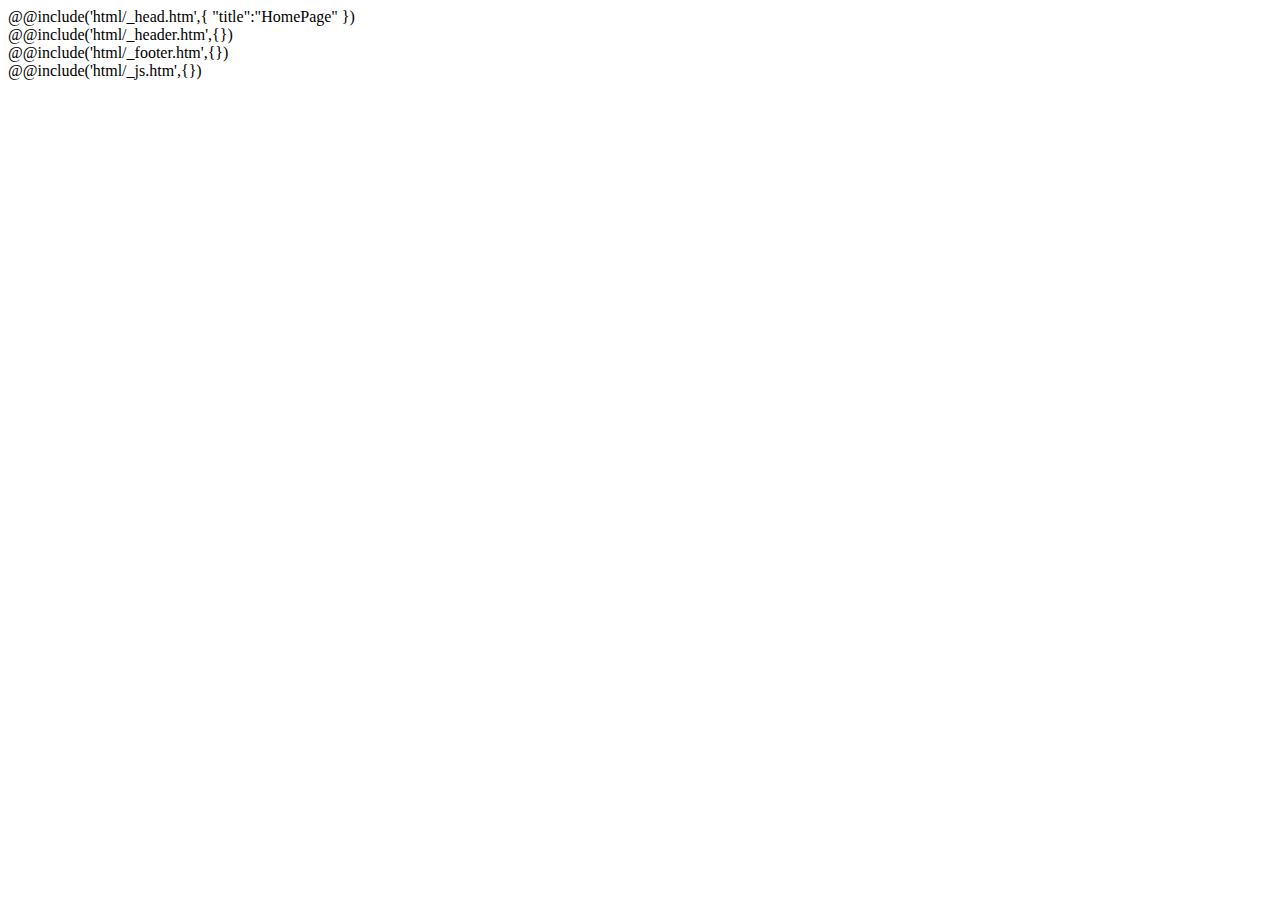
<file: src/index.html>
<!DOCTYPE html>
<html lang="en">
@@include('html/_head.htm',{
"title":"HomePage"
})

<body>
  <div class="wrapper">
    @@include('html/_header.htm',{})
    <main class="page">
    </main>
    @@include('html/_footer.htm',{})
  </div>
  @@include('html/_js.htm',{})
</body>

</html>
</file>
